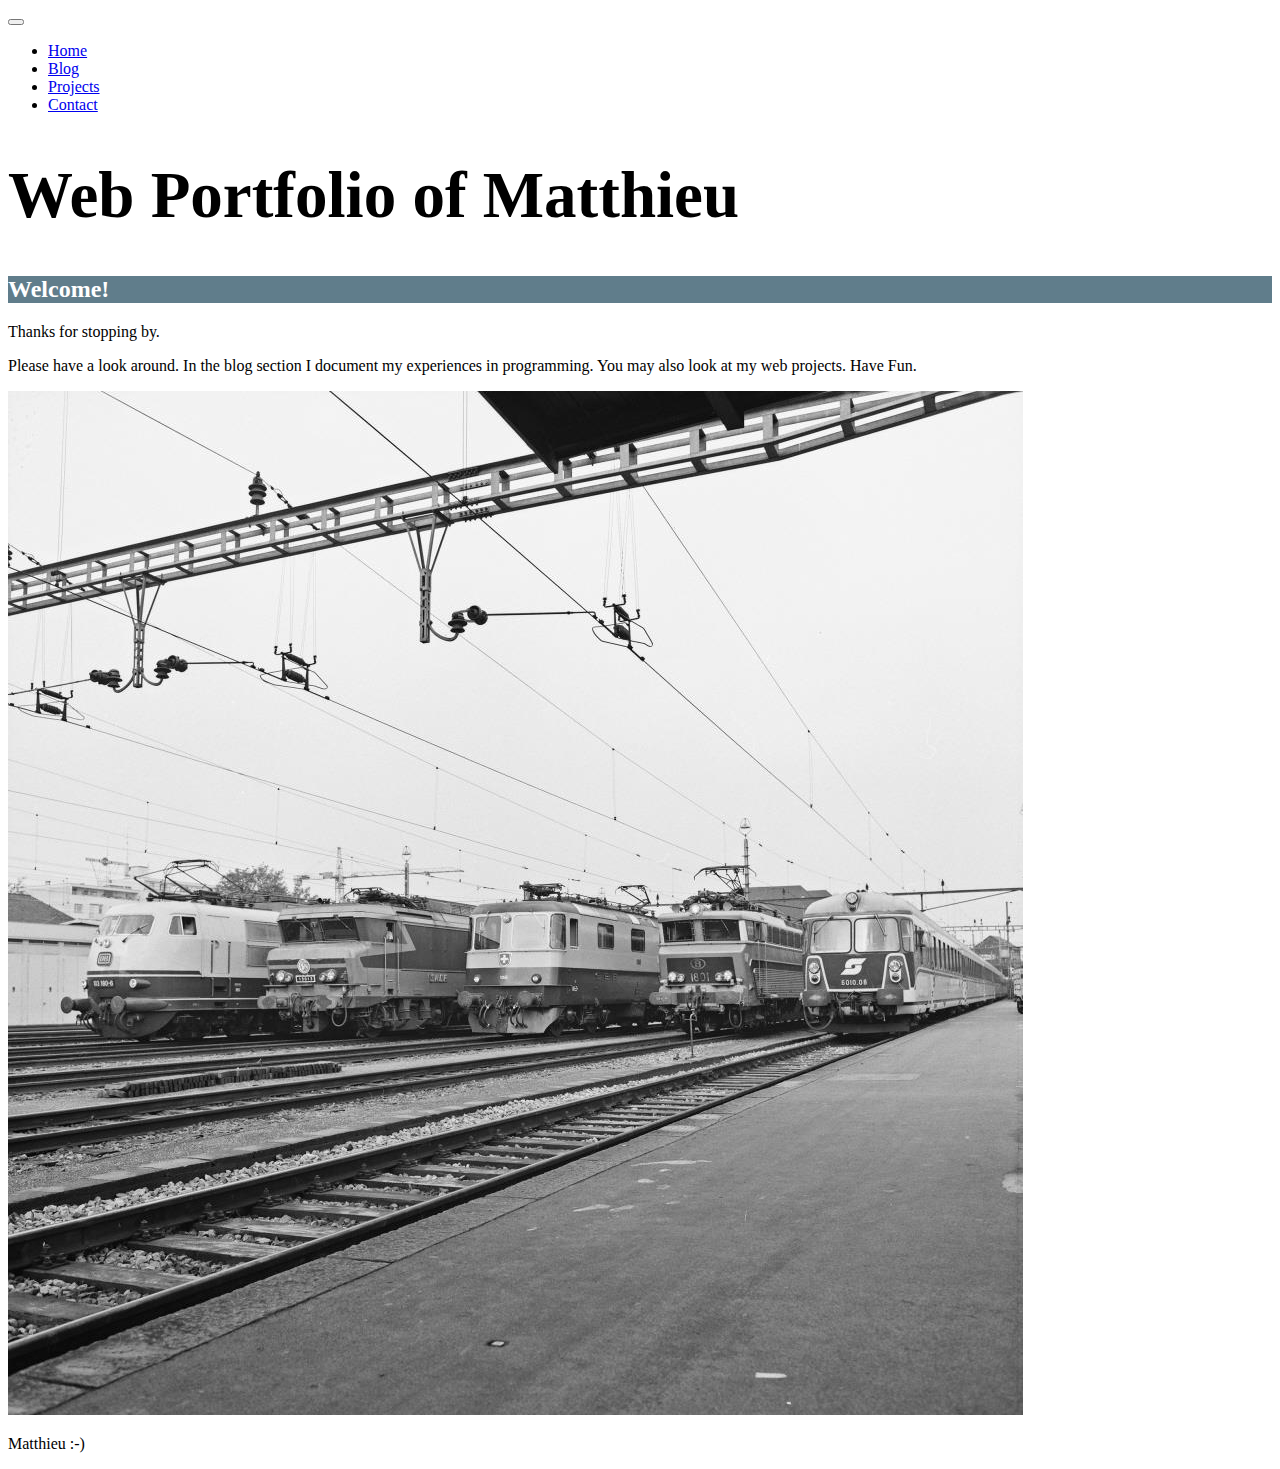
<file: src/main/java/ch/trinat/edu/html/src/index.html>
<!DOCTYPE html>
<html>
<head>
    <meta charset="utf-8">
    <meta content="width=device-width, initial-scale=1" name="viewport">
    <link href="main.css" rel="stylesheet">
    <!-- CSS -->
    <link crossorigin="anonymous" href="https://cdn.jsdelivr.net/npm/bootstrap@4.5.3/dist/css/bootstrap.min.css"
          integrity="sha384-TX8t27EcRE3e/ihU7zmQxVncDAy5uIKz4rEkgIXeMed4M0jlfIDPvg6uqKI2xXr2" rel="stylesheet">
    <title>Web Portfolio of Matthieu</title>
</head>
<body>
<!-- jQuery and JS bundle w/ Popper.js -->
<script crossorigin="anonymous"
        integrity="sha384-DfXdz2htPH0lsSSs5nCTpuj/zy4C+OGpamoFVy38MVBnE+IbbVYUew+OrCXaRkfj"
        src="https://code.jquery.com/jquery-3.5.1.slim.min.js"></script>
<script crossorigin="anonymous"
        integrity="sha384-ho+j7jyWK8fNQe+A12Hb8AhRq26LrZ/JpcUGGOn+Y7RsweNrtN/tE3MoK7ZeZDyx"
        src="https://cdn.jsdelivr.net/npm/bootstrap@4.5.3/dist/js/bootstrap.bundle.min.js"></script>

<div class="container">
    <nav class="navbar navbar-expand-lg navbar-dark bg-dark">
        <div class="container">
            <button class="navbar-toggler" data-target="#navbarMenu" data-toggle="collapse" type="button">
                <span class="navbar-toggler-icon"></span>
            </button>
            <div class="collapse navbar-collapse" id="navbarMenu">
                <ul class="navbar-nav">
                    <li><a class="nav-link active" href="../">Home</a></li>
                    <li><a class="nav-link" href="blog/">Blog</a></li>
                    <li><a class="nav-link" href="projects/">Projects</a></li>
                    <li><a class="nav-link" href="contact/">Contact</a></li>
                </ul>
            </div>
        </div>
    </nav>
</div>

<div class="container">
    <h1 class="title text-center">Web Portfolio of Matthieu</h1>

    <h2 class="text-center">Welcome!</h2>

    <p>Thanks for stopping by.</p>

    <p>Please have a look around. In the blog section I document my experiences in programming. You may also look at my
        web
        projects. Have Fun.</p>

    <img alt="Picture of me" src="CH-000699-3R_6333_04.jpg">

    <p>Matthieu :-)</p>
</div>
</body>
</html>
</file>
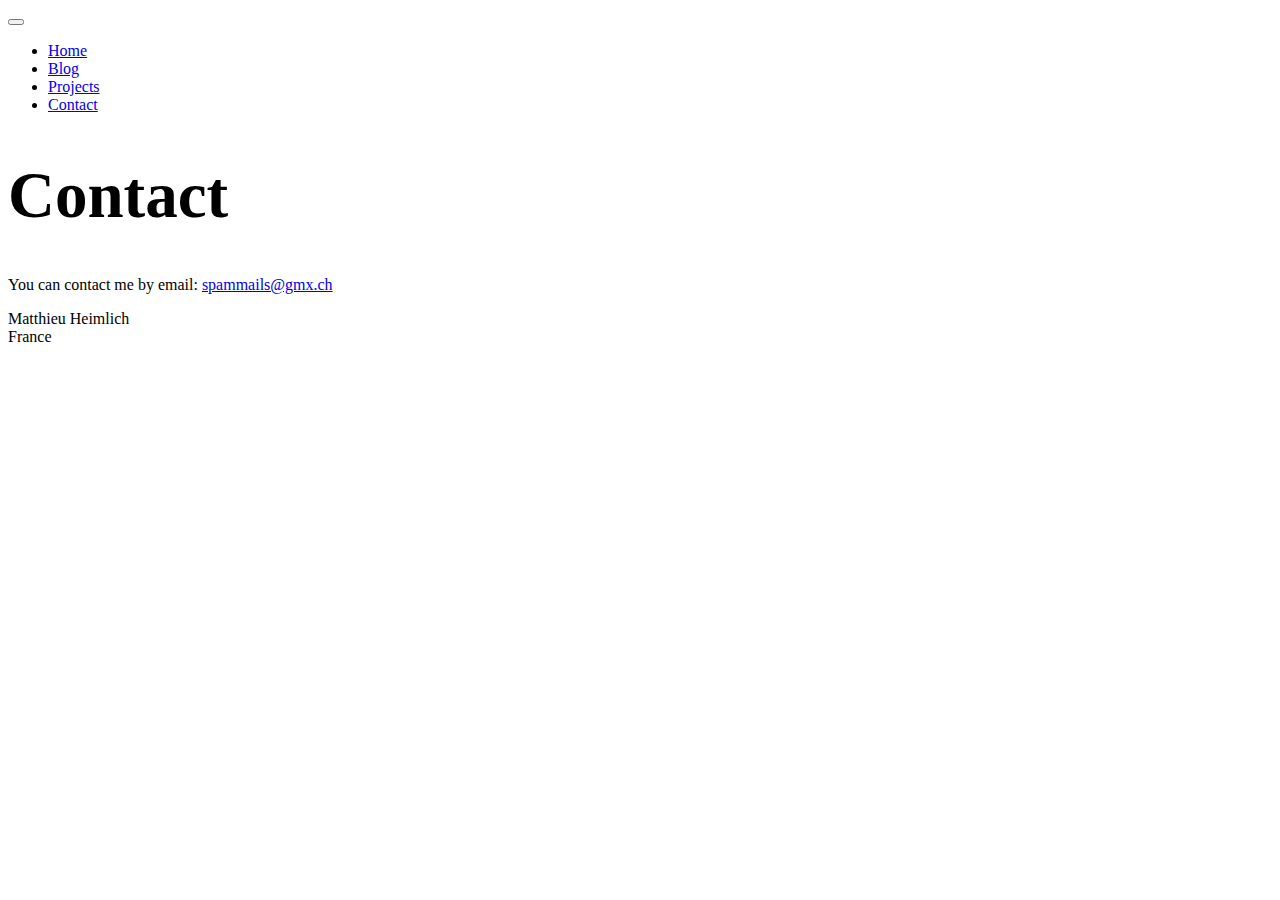
<file: src/main/java/ch/trinat/edu/html/src/contact/index.html>
<!DOCTYPE html>

<html>
<head>
    <meta charset="utf-8">
    <meta content="width=device-width, initial-scale=1" name="viewport">
    <link href="../main.css" rel="stylesheet"> <!-- Utiliser '../' pour que main.css soit applique dans blog -->
    <link crossorigin="anonymous" href="https://cdn.jsdelivr.net/npm/bootstrap@4.5.3/dist/css/bootstrap.min.css"
          integrity="sha384-TX8t27EcRE3e/ihU7zmQxVncDAy5uIKz4rEkgIXeMed4M0jlfIDPvg6uqKI2xXr2" rel="stylesheet">
    <title>Contact - Web Portfolio of Marco</title>
</head>
<body>
<!-- jQuery and JS bundle w/ Popper.js -->
<script crossorigin="anonymous"
        integrity="sha384-DfXdz2htPH0lsSSs5nCTpuj/zy4C+OGpamoFVy38MVBnE+IbbVYUew+OrCXaRkfj"
        src="https://code.jquery.com/jquery-3.5.1.slim.min.js"></script>
<script crossorigin="anonymous"
        integrity="sha384-ho+j7jyWK8fNQe+A12Hb8AhRq26LrZ/JpcUGGOn+Y7RsweNrtN/tE3MoK7ZeZDyx"
        src="https://cdn.jsdelivr.net/npm/bootstrap@4.5.3/dist/js/bootstrap.bundle.min.js"></script>

<div class="container">
    <nav class="navbar navbar-expand-lg navbar-dark bg-dark">
        <div class="container">
            <button class="navbar-toggler" data-target="#navbarMenu" data-toggle="collapse" type="button">
                <span class="navbar-toggler-icon"></span>
            </button>
            <div class="collapse navbar-collapse" id="navbarMenu">
                <ul class="navbar-nav">
                    <li><a class="nav-link" href="../">Home</a></li>
                    <li><a class="nav-link" href="/blog">Blog</a></li>
                    <li><a class="nav-link" href="/projects">Projects</a></li>
                    <li><a class="nav-link active" href="contact/">Contact</a></li>
                </ul>
            </div>
        </div>
    </nav>
</div>

<h1 class="title text-center">Contact</h1>

<p>
    You can contact me by email: <a href="mailto:spammails@gmx.ch">spammails@gmx.ch</a>
</p>

<p>
    Matthieu Heimlich<br>
    France
</p>
</body>
</html>
</file>
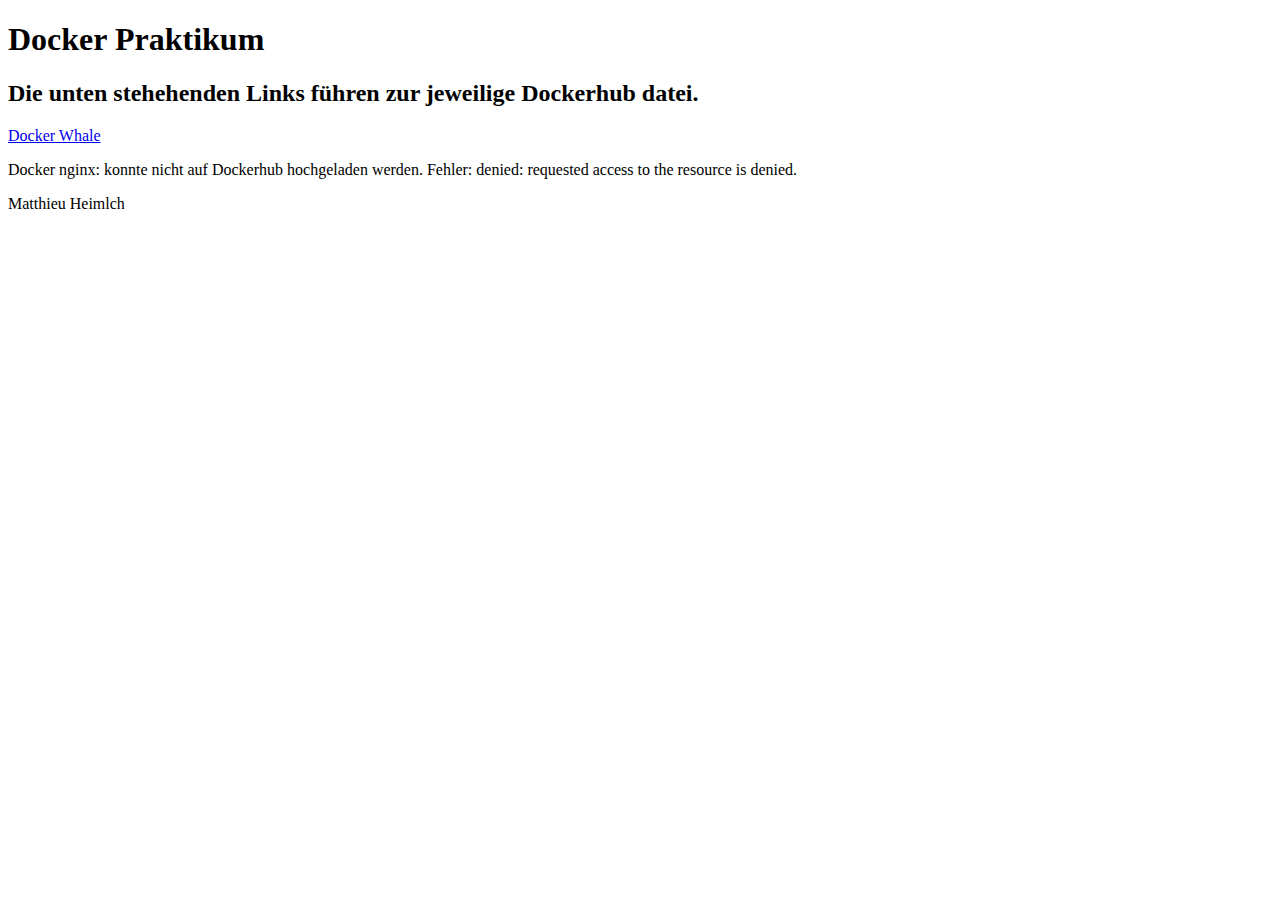
<file: src/main/java/ch/trinat/edu/docker/docker.html>
<!DOCTYPE html>
<html lang="en">
<head>
    <meta charset="UTF-8">
    <title>Docker Praktikum</title>
</head>
<body>
<div class="container">
    <h1 class="title text-center">Docker Praktikum</h1>

    <h2 class="text-center">Die unten stehehenden Links führen zur jeweilige Dockerhub datei.</h2>

    <li><a class="nav-link" href="https://hub.docker.com/r/matheim/docker-whale">Docker Whale</a></li>

    <p>Docker nginx: konnte nicht auf Dockerhub hochgeladen werden. Fehler: denied: requested access to the resource is denied. </p>



    <p>Matthieu Heimlch</p>
</div>
</body>
</html>
</file>
<file: src/main/java/ch/trinat/edu/html/src/main.css>
h2 {
    background-color: #607d8b;
    color: #ffffff;
}
h1 {
    font-size: 65px;
}
.title {
    font-size: 65px;
}
</file>
